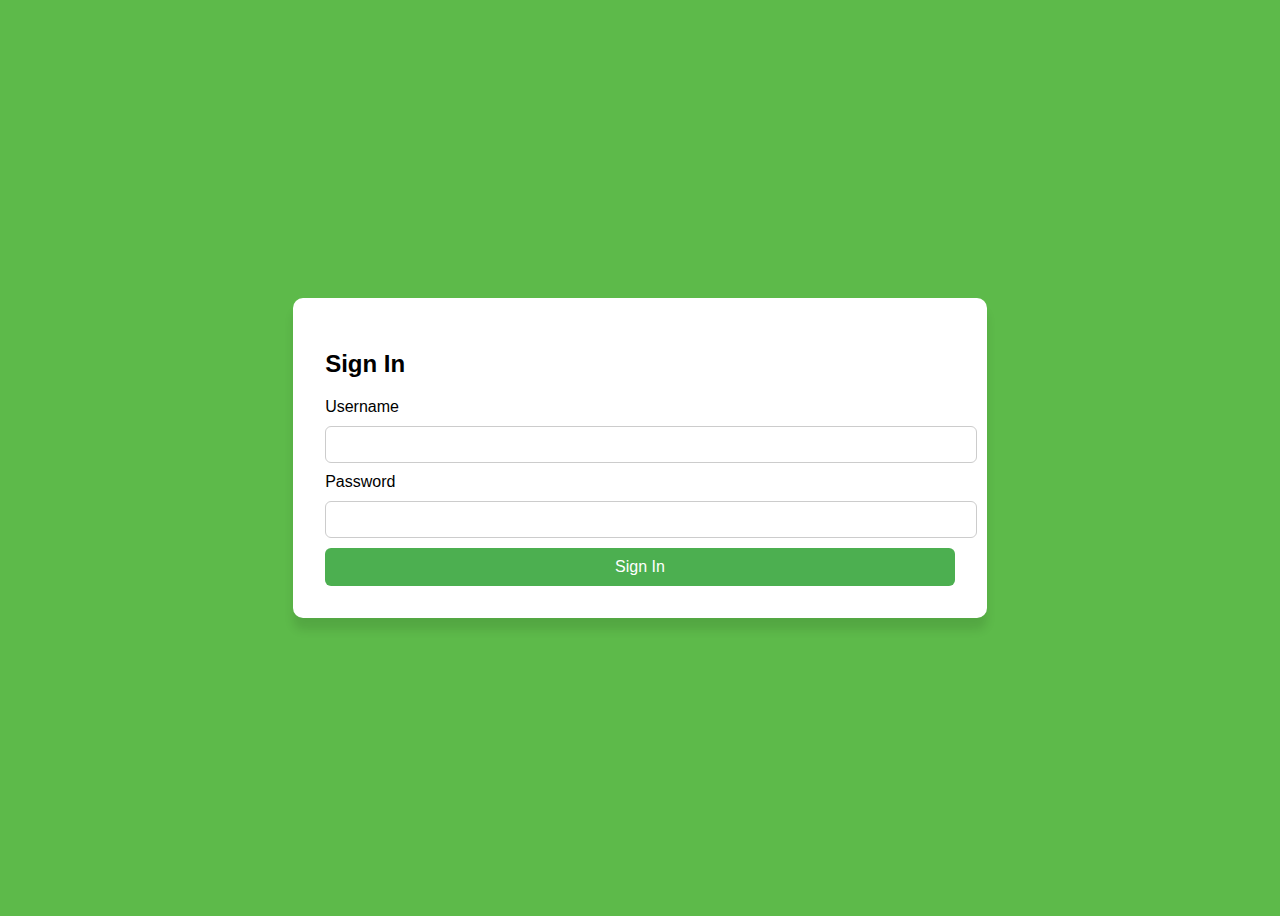
<file: index.html>
<!DOCTYPE html>
<html lang="en">
<head>
  <meta charset="UTF-8">
  <title>Sign In</title>
  <link rel="stylesheet" href="style.css">
</head>
<body>
  <form action="player.html" method="get">
    <h2>Sign In</h2>
    <label for="username">Username</label>
    <input type="text" id="username" name="username" required pattern=".{3,}" title="At least 3 characters">

    <label for="password">Password</label>
    <input type="password" id="password" name="password" required pattern=".{6,}" title="At least 6 characters">

    <input type="submit" value="Sign In">
  </form>
</body>
</html>
</file>
<file: style.css>
body {
    font-family: Arial, sans-serif;
    background: #5dba4a;
    display: flex;
    justify-content: center;
    align-items: center;
    height: 100vh;
  }
  form {
    background: white;
    padding: 2em;
    border-radius: 10px;
    box-shadow:  0 12px 10px rgba(10, 10, 10, 0.1);
  }
  input[type="text"], input[type="password"] {
    width: 100%;
    padding: 10px;
    margin: 10px 0;
    border: 1px solid #ccc;
    border-radius: 6px;
  }
  input[type="submit"] {
    width: 100%;
    background: #4CAF50;
    color: white;
    padding: 10px;
    border: none;
    border-radius: 6px;
    cursor: pointer;
    font-size: 1em;
  }
  input[type="submit"]:hover {
    background: #45a049;
  }
</file>
